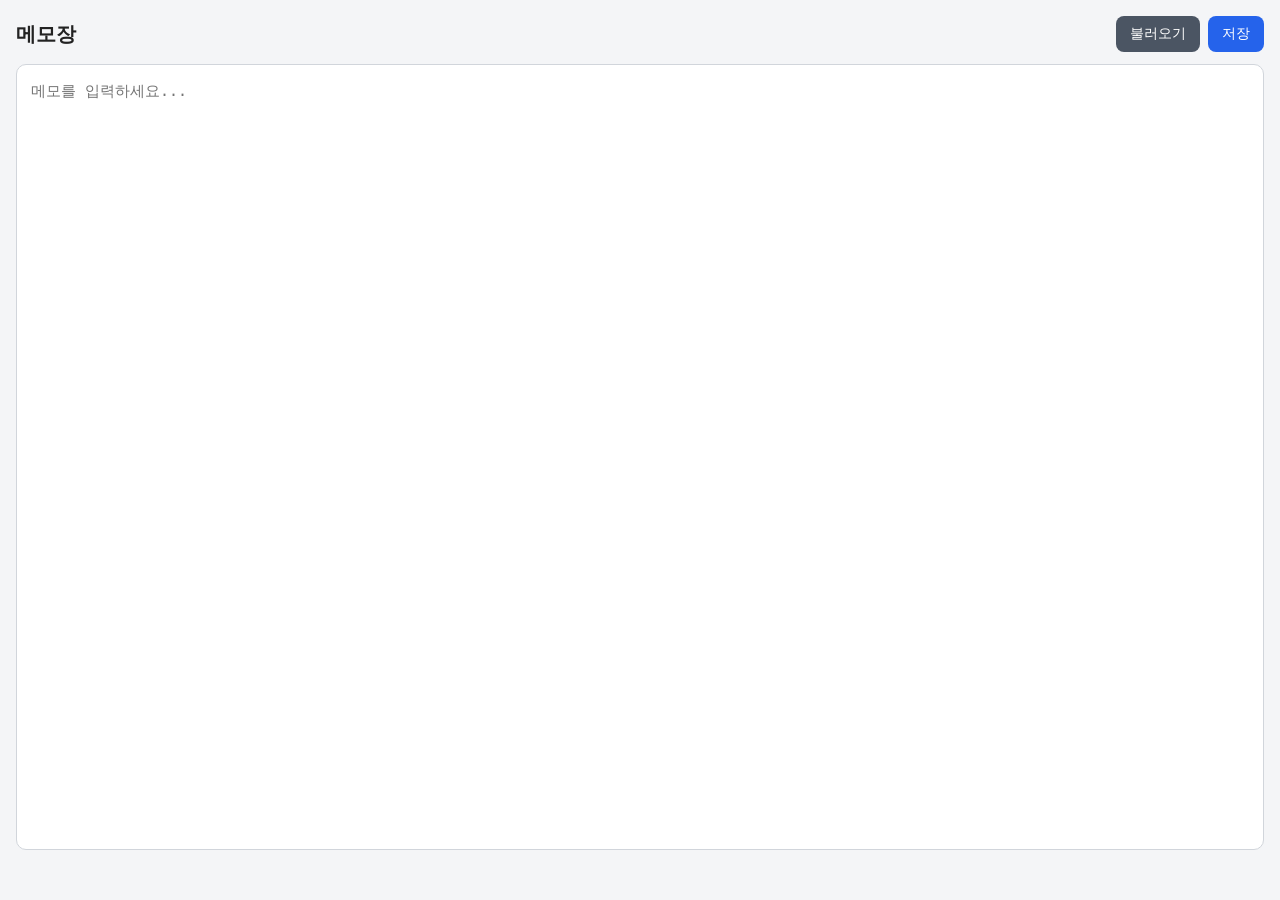
<file: uv_test/note/front/text.html>
<!DOCTYPE html>
<html lang="ko">

<head>
    <meta charset="UTF-8" />
    <meta name="viewport" content="width=device-width, initial-scale=1.0" />
    <title>Simple Text Memo</title>
    <link rel="stylesheet" href="style.css" />
</head>

<body>
    <div class="app">
        <header>
            <h1>메모장</h1>

            <div class="buttons">
                <button class="secondary" id="loadBtn">불러오기</button>
                <button id="saveBtn">저장</button>
            </div>
        </header>

        <textarea id="memo" placeholder="메모를 입력하세요..."></textarea>

        <div id="status" class="status"></div>
    </div>

    <script src="script.js"></script>
</body>

</html>
</file>
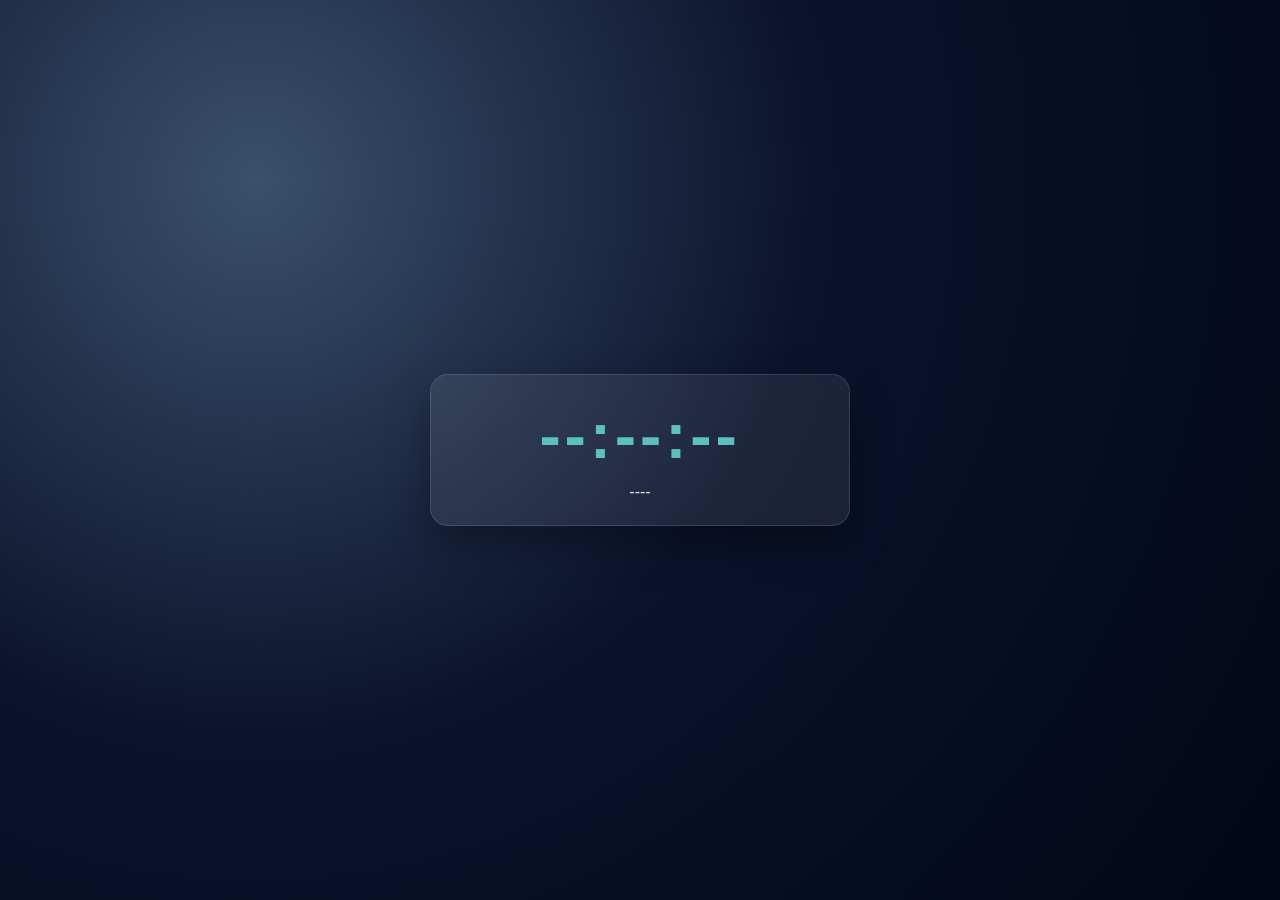
<file: uv_test/time/front/text.html>
<!doctype html>
<html lang="ko">

<head>
    <meta charset="utf-8" />
    <meta name="viewport" content="width=device-width, initial-scale=1" />
    <title>Desk Clock</title>
    <link rel="stylesheet" href="style.css" />
</head>

<body>
    <main class="clock">
        <div id="time" class="time">--:--:--</div>
        <div id="date" class="date">----</div>
    </main>
    <script src="script.js"></script>
</body>

</html>
</file>
<file: uv_test/note/front/style.css>
* {
    box-sizing: border-box;
}

body {
    margin: 0;
    font-family: -apple-system, BlinkMacSystemFont, "Segoe UI", sans-serif;
    background: #f4f5f7;
    color: #222;
}

.app {
    width: 100%;
    height: 100vh;
    display: flex;
    flex-direction: column;
    padding: 16px;
    gap: 12px;
}

header {
    display: flex;
    align-items: center;
    justify-content: space-between;
    gap: 12px;
}

h1 {
    margin: 0;
    font-size: 20px;
    font-weight: 700;
}

.buttons {
    display: flex;
    gap: 8px;
}

button {
    border: none;
    border-radius: 8px;
    padding: 9px 14px;
    font-size: 14px;
    cursor: pointer;
    background: #2563eb;
    color: white;
}

button.secondary {
    background: #4b5563;
}

button:hover {
    opacity: 0.9;
}

textarea {
    flex: 1;
    width: 100%;
    resize: none;
    border: 1px solid #d1d5db;
    border-radius: 10px;
    padding: 14px;
    font-size: 15px;
    line-height: 1.6;
    outline: none;
    background: white;
}

textarea:focus {
    border-color: #2563eb;
    box-shadow: 0 0 0 3px rgba(37, 99, 235, 0.15);
}

.status {
    min-height: 22px;
    font-size: 13px;
    color: #555;
}

.status.success {
    color: #15803d;
}

.status.error {
    color: #dc2626;
}
</file>
<file: uv_test/time/front/style.css>
:root {
    --bg1: #0b132b;
    --bg2: #1c2541;
    --panel: rgba(255, 255, 255, 0.08);
    --text: #f8fafc;
    --accent: #5bc0be;
}

* {
    box-sizing: border-box;
}

body {
    margin: 0;
    min-height: 100vh;
    display: grid;
    place-items: center;
    color: var(--text);
    font-family: "Segoe UI", "Malgun Gothic", sans-serif;
    background: radial-gradient(circle at 20% 20%, #3a506b 0%, var(--bg1) 45%, #020617 100%);
}

.clock {
    background: var(--panel);
    border: 1px solid rgba(255, 255, 255, 0.12);
    border-radius: 18px;
    backdrop-filter: blur(6px);
    padding: 24px 28px;
    text-align: center;
    width: min(92vw, 420px);
    box-shadow: 0 18px 40px rgba(0, 0, 0, 0.35);
}

.time {
    font-size: clamp(2.4rem, 9vw, 4rem);
    font-weight: 700;
    letter-spacing: 0.06em;
    color: var(--accent);
    font-variant-numeric: tabular-nums;
}

.date {
    margin-top: 10px;
    opacity: 0.9;
    font-size: 1rem;
}
</file>
